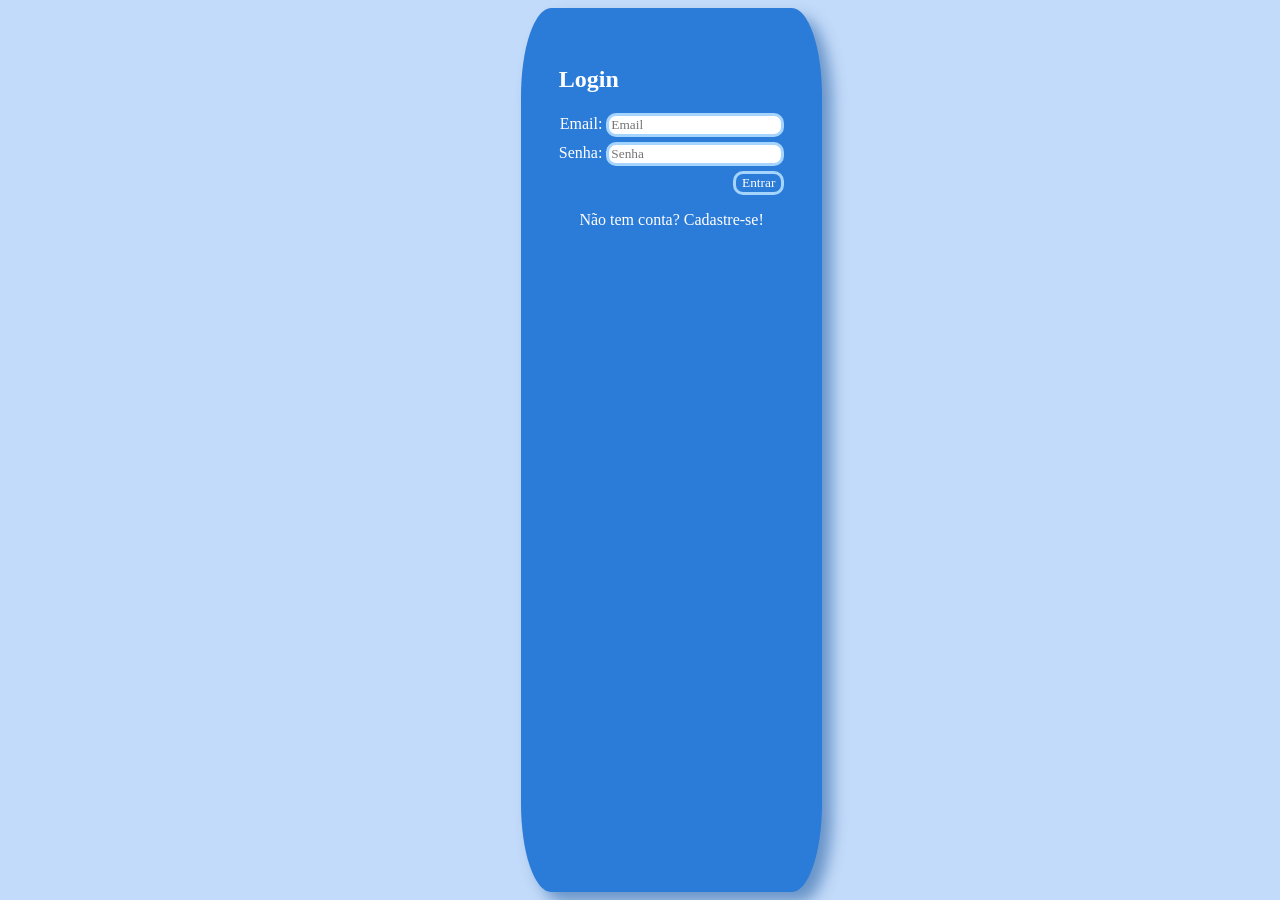
<file: index.html>
<html lang="en">
<head>
    <meta charset="UTF-8">
    <meta name="viewport" content="width=device-width, initial-scale=1.0">
    <title>Document</title>
    <link rel="stylesheet" href="style/style.css">
</head>
<body>

    <header>
        <nav>

        </nav>
    </header>

    <main>

        <div class="container">
            <h2 id="titulo">Login</h2>

            <form id="form-login">

                <div id="c-email" classe="conjunto">
                <label for="email">Email:</label>
                <input type="email" id="email" placeholder="Email" required>
                </div>

                <div id="c-senha" classe="conjunto">
                <label for="senha">Senha:</label>
                <input type="password" id="senha" placeholder="Senha" required>
                </div>

                <button id="botao-envio" type="submit">Entrar</button>

            </form>

            <div id="mensagem"></div>
            <div class="toggle" id="toggle">
            <p>Não tem conta? Cadastre-se!</p>
            </div>

        </div>
    </main>
<script src="script/script.js"></script>
</body>
</html>
</file>
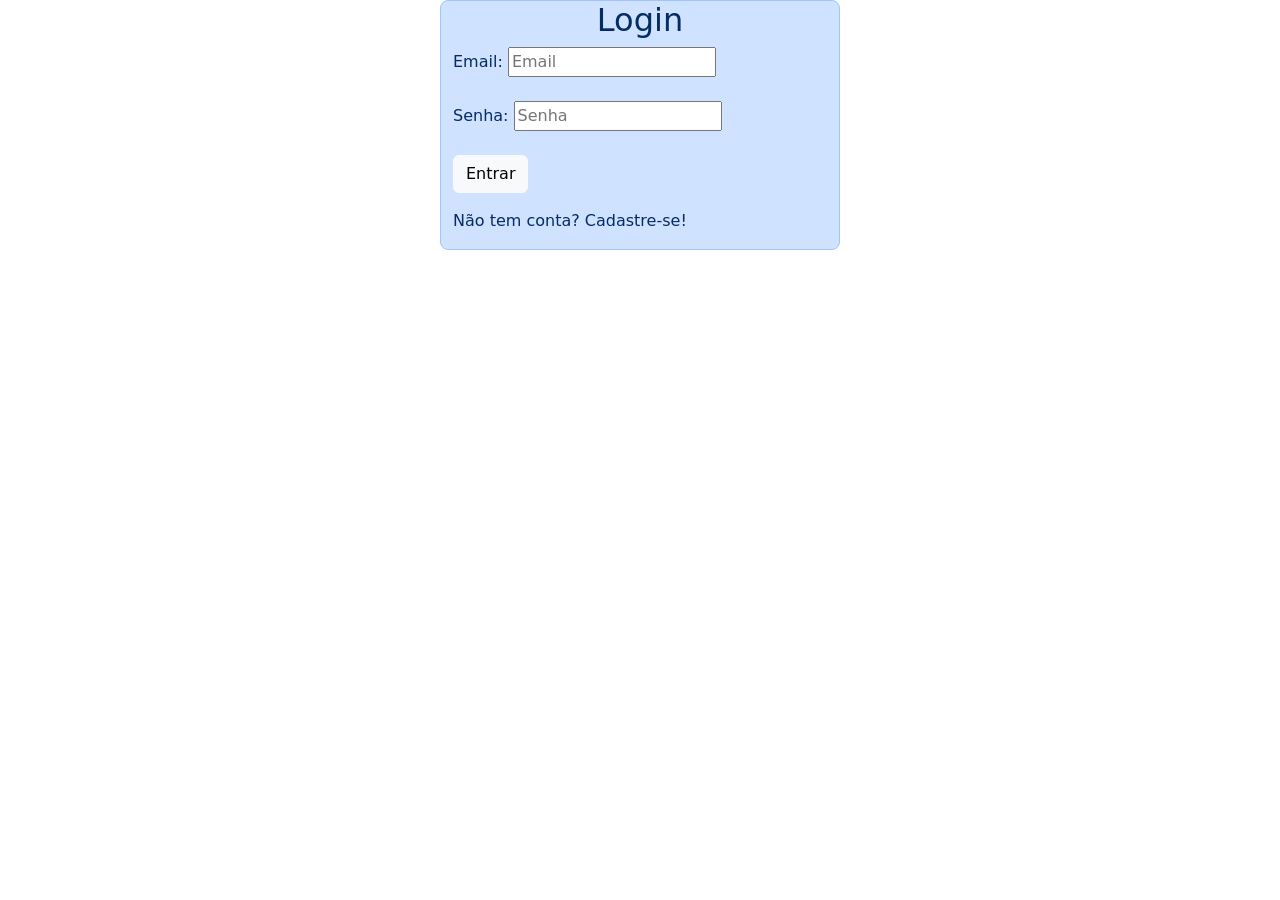
<file: login.html>
<html lang="en">
<head>
    <meta charset="UTF-8">
    <meta name="viewport" content="width=device-width, initial-scale=1.0">
    <title>Document</title>
    <link href="https://cdn.jsdelivr.net/npm/bootstrap@5.3.8/dist/css/bootstrap.min.css" rel="stylesheet" integrity="sha384-sRIl4kxILFvY47J16cr9ZwB07vP4J8+LH7qKQnuqkuIAvNWLzeN8tE5YBujZqJLB" crossorigin="anonymous">
</head>
<body>
    <header>
        <nav>

        </nav>
    </header>

    <main>

        <div class="container text-primary-emphasis bg-primary-subtle border border-primary-subtle rounded-3" style="width: 100%; max-width: 400px;">
            <h2 id="titulo" class="text-center">Login</h2>

            <form id="form-login">

                <div id="c-email" classe="conjunto">
                <label for="email">Email:</label>
                <input type="email" id="email" placeholder="Email" required>
                </div><br>

                <div id="c-senha" classe="conjunto">
                <label for="senha">Senha:</label>
                <input type="password" id="senha" placeholder="Senha" required>
                </div><br>

                <button id="botao-envio" type="submit" class="btn btn-light text-center">Entrar</button>

            </form>

            <div id="mensagem"></div>
            <div class="toggle" id="toggle">
            <p>Não tem conta? Cadastre-se!</p>
            </div>

        </div>
    </main>
<script src="script/script.js"></script>
</body>
</html>
</file>
<file: style/style.css>
:root{


    --cor-fundo:#c3dbfa;
    --cor-fundo-2:#2b7bd8;
    --cor-form:#0a86b8;
    --cor-texto:#ffffff;
    --cor-sucesso: #05ad3d;
    --cor-erro:#b10000;
}


*{
    font-family:Georgia, 'Times New Roman', Times, serif
}


body{
    display: flex;
    justify-content: center;
    gap: 5%;
    color: var(--cor-texto);
    background-color: var(--cor-fundo);
}


main{
    padding: 3%;
    gap: 1%;
    border-radius: 10%;
    box-shadow: 10px 10px 15px rgba(1, 67, 143, 0.473);
    background-color: var(--cor-fundo-2);
}


#form-login{


    display: flex;
    flex-direction: column;
    gap:5px;
    align-items: flex-end;
}


#form-login input{


    border-radius: 10px;
    border: solid rgb(165, 212, 255);
}


#form-login button{
    border: solid rgb(165, 212, 255);
    border-radius: 10px;
    background-color: var(--cor-fundo-2);
    color: #ffffff;
}


#form-login button:hover{
    color: var(--cor-fundo);
}


.toggle{
    text-align: center;
    margin-top: 10px;
    cursor: pointer;
    color: var(--cor-texto);


}


.erro{
    color: var(--cor-erro);
    font-size: 12px;
    text-align: center;
}


.sucesso{
    color: var(--cor-sucesso);
    font-size: 12px;
    text-align: center;
}
</file>
